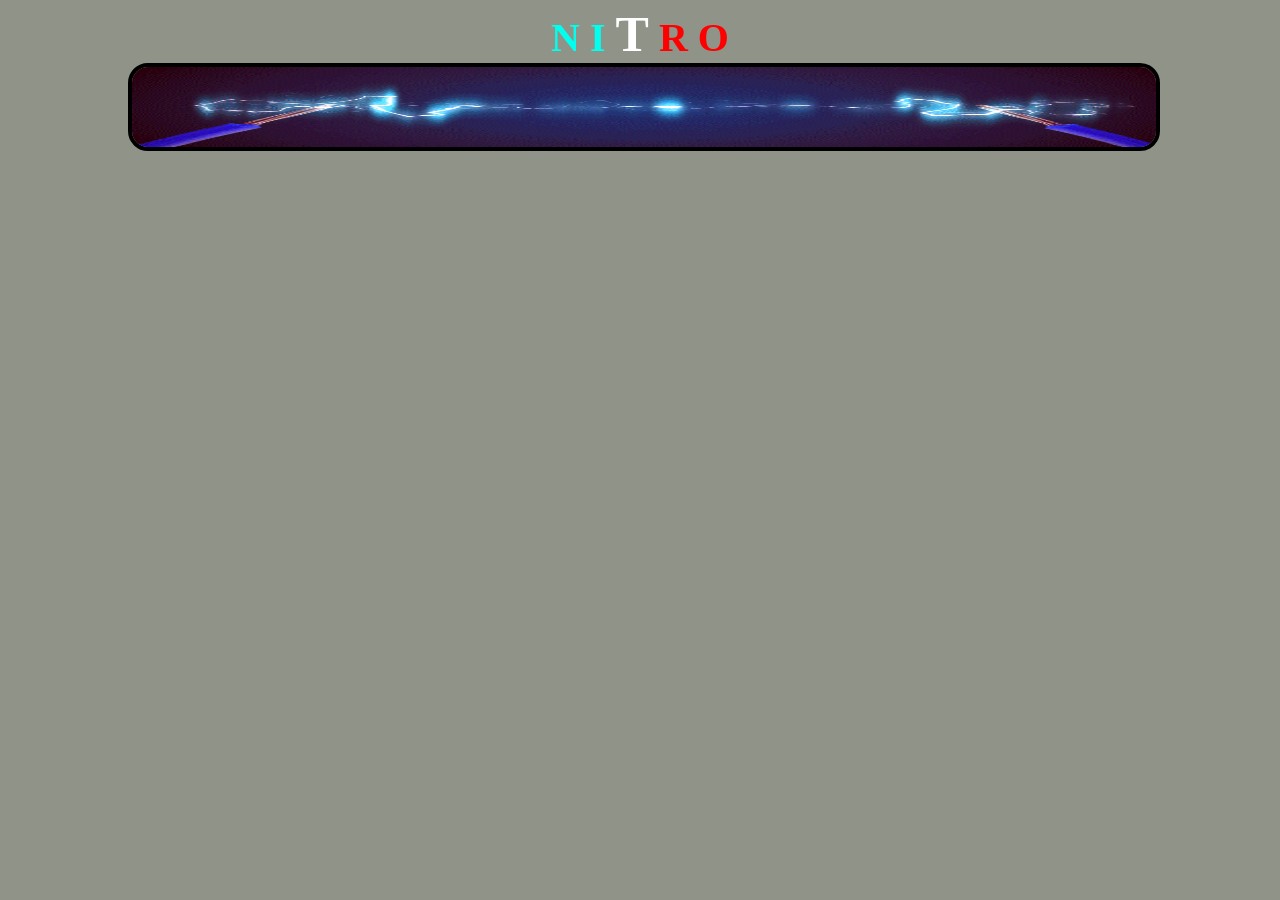
<file: index1.html>
<!DOCTYPE html>
<html lang="en">

<head>
  <meta charset="utf-8">
  <title></title>
  <meta name="description" content="">
  <meta name="viewport" content="width=device-width, initial-scale=1">
</head>
<style>
  * {
    margin: 0px;
  }

  body {
    background-color: #909387;
    /* background-image: url(back1.gif);*/
    background-size: cover;
    background-repeat: no-repeat;
    background-position-y: 100px;
    overflow-y: auto;
    width: 100%;
  }

  h1 {
    font-size: 40px;
    margin-top: 5px;
    text-align: center;
    color: #00FFEE;
  }

  .ro {
    color: #FF0000;
  }

  .T {
    color: #ffffff;
    font-size: 50px;

  }

  .img {
    width: 80%;
    height: 80px;
    margin-left: 10%;
    border-radius: 20px;
    border: 4px solid #000;
    position: fixed;

  }






  .you {
    max-width: 90%;
    margin-left: 5%;
    margin-top: 10px;
    min-height: 30px;
    height: auto;
    padding: 5px;
    border-radius: 5px;
    border-left: 5px #FF0000 solid;
    border-bottom: 3px #FF0000 solid;
    color: #000;
    font-size: 18px;
    font-weight: bold;
    font-family: 'Times New Roman', Times, serif;
  }

  
  .me {
    max-width: 90%;
    min-height: 30px;
    height: auto;
    margin-left: 5%;
    margin-top: 10px;
    padding: 5px;
    padding-left: 10px;
    border-radius: 5px;
    border-left: 5px #00FFBE solid;
    border-bottom: 3px #00FFBE solid;
    color: #FFFFFF;
    font-size: 20px;
    font-weight: bold;
    font-family: 'Times New Roman', Times, serif;
  }
</style>

<body onload="nitroSaysHello();">



  <div>
    <h1>N I <span class="ro"> <span class="T">T</span> R O</span></h1>
    <div class="image">
      <path id="micbutton"><img class="img" src="nitro.gif" alt="">
      </path>
    </div>
  </div>

  <br>
  <br>
  <br>
  <br>
  <br>

  <div class="dad">


    <!-- <p class="you"></p>-->

  </div>





  <script src="./app1.js"></script>
</body>

</html>
</file>
